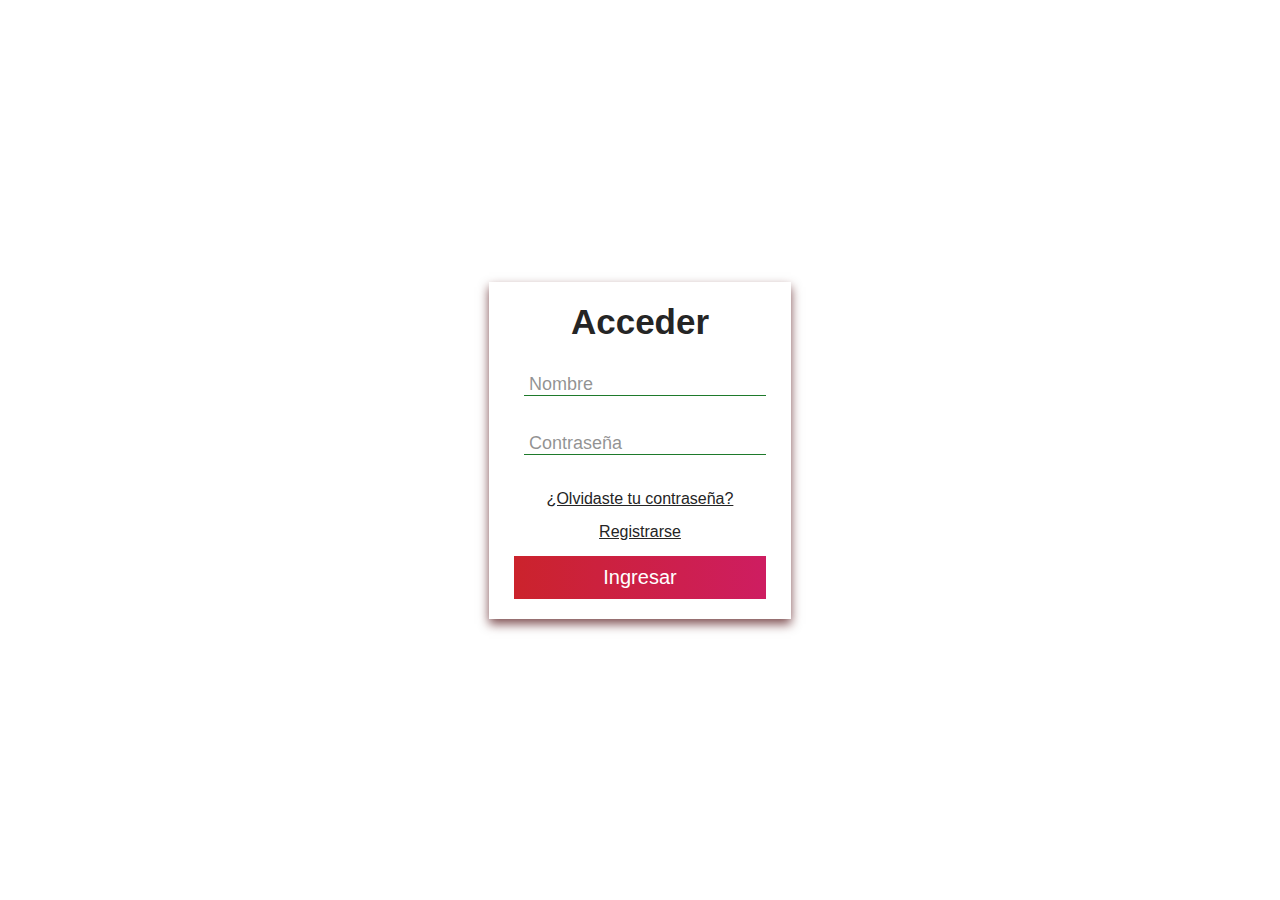
<file: gorras/login.html>
<!DOCTYPE html>
<html lang="en">
<head>
    <meta charset="UTF-8">
    <meta http-equiv="X-UA-Compatible" content="IE=edge">
    <meta name="viewport" content="width=device-width, initial-scale=1.0">
    <title>Login CapCartel</title>
    <link rel="icon" href="img/icon.png" type="image/x-icon">
    <link rel="stylesheet" href="./css/login.css">
    <link rel="stylesheet" href="https://cdnjs.cloudflare.com/ajax/libs/font-awesome/6.1.1/css/all.min.css" integrity="sha512-KfkfwYDsLkIlwQp6LFnl8zNdLGxu9YAA1QvwINks4PhcElQSvqcyVLLD9aMhXd13uQjoXtEKNosOWaZqXgel0g==" crossorigin="anonymous" referrerpolicy="no-referrer" />
</head>
<body>
    <form action="">
        <h1 class="title">Acceder</h1>
        <label>
            <i class="fa-solid fa-user"></i>
            <input placeholder="Nombre" type="text" id="username">
        </label>
        <label>
            <i class="fa-solid fa-lock"></i>
            <input placeholder="Contraseña" type="password" id="password">
        </label>
        <a href="#" class="link">¿Olvidaste tu contraseña?</a>
        <a href="./register.html" class="link">Registrarse</a>

        <button id="button">Ingresar</button>
    </form>
    
    <script src="./js/login.js"></script>
</body>
</html>
</file>
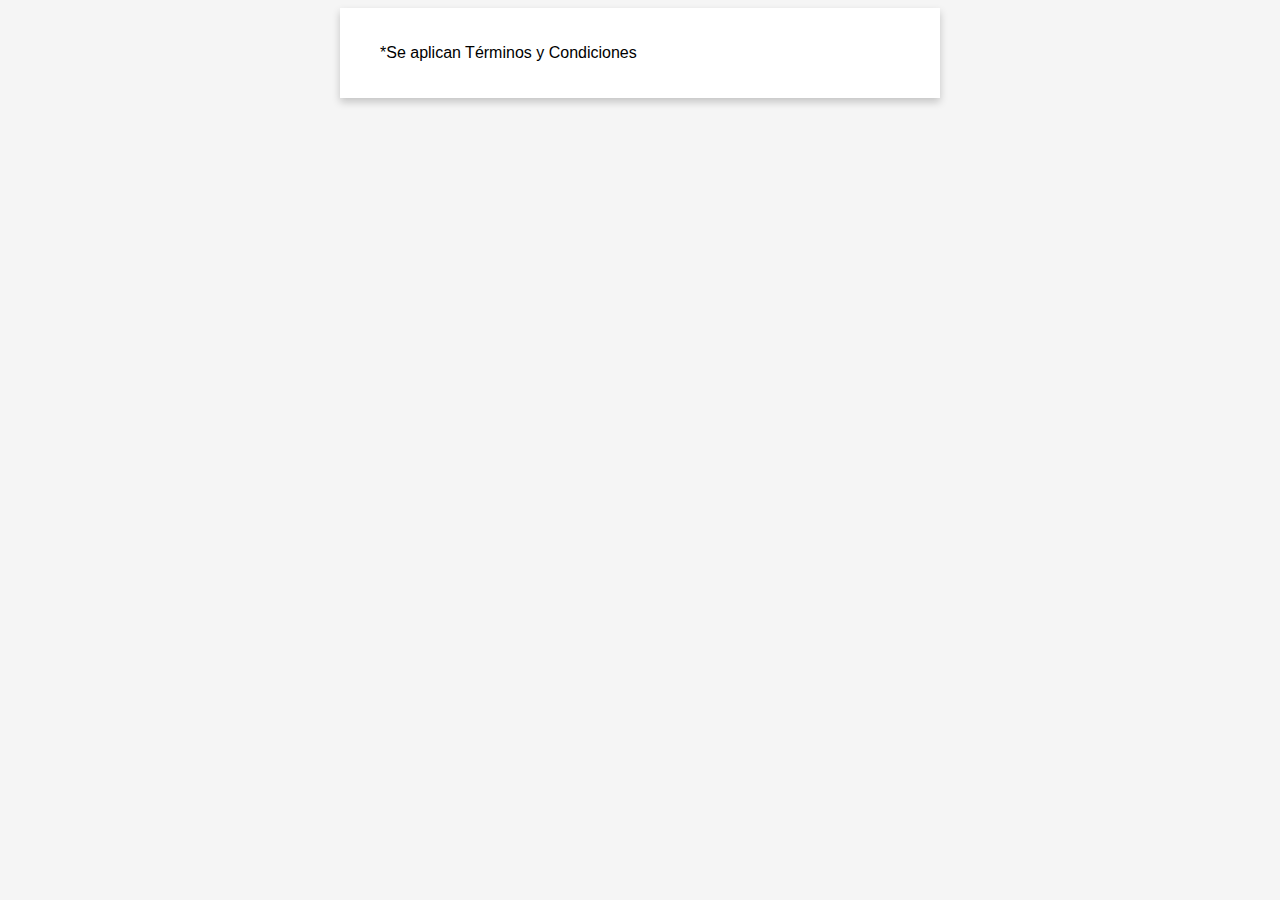
<file: gorras/paypal.html>
<!DOCTYPE html>
<html lang="es">
<head>
  <meta charset="utf-8">
  <title>HTML Pack Libros</title>
  <link rel="stylesheet" type="text/css" href="css/paypal.css">
</head>
<body>
  <div class="product-container">
    <div class="product-info-container">
      <p>*Se aplican Términos y Condiciones</p>
      <script src="https://www.paypal.com/sdk/js?client-id=Abv8dUDs7Lz6WTr_E-IiWjeDdfeP0hk6xLU9AjrqFgTAfCSA2y6PhcXPrZRbzYnwpAQpaB5Ac_NyNUCJ"></script>
      <div id="paypal-button-container"></div>
      <script src="js/paypal.js"></script>
    </div>
  </div>
</body>
</html>
</file>
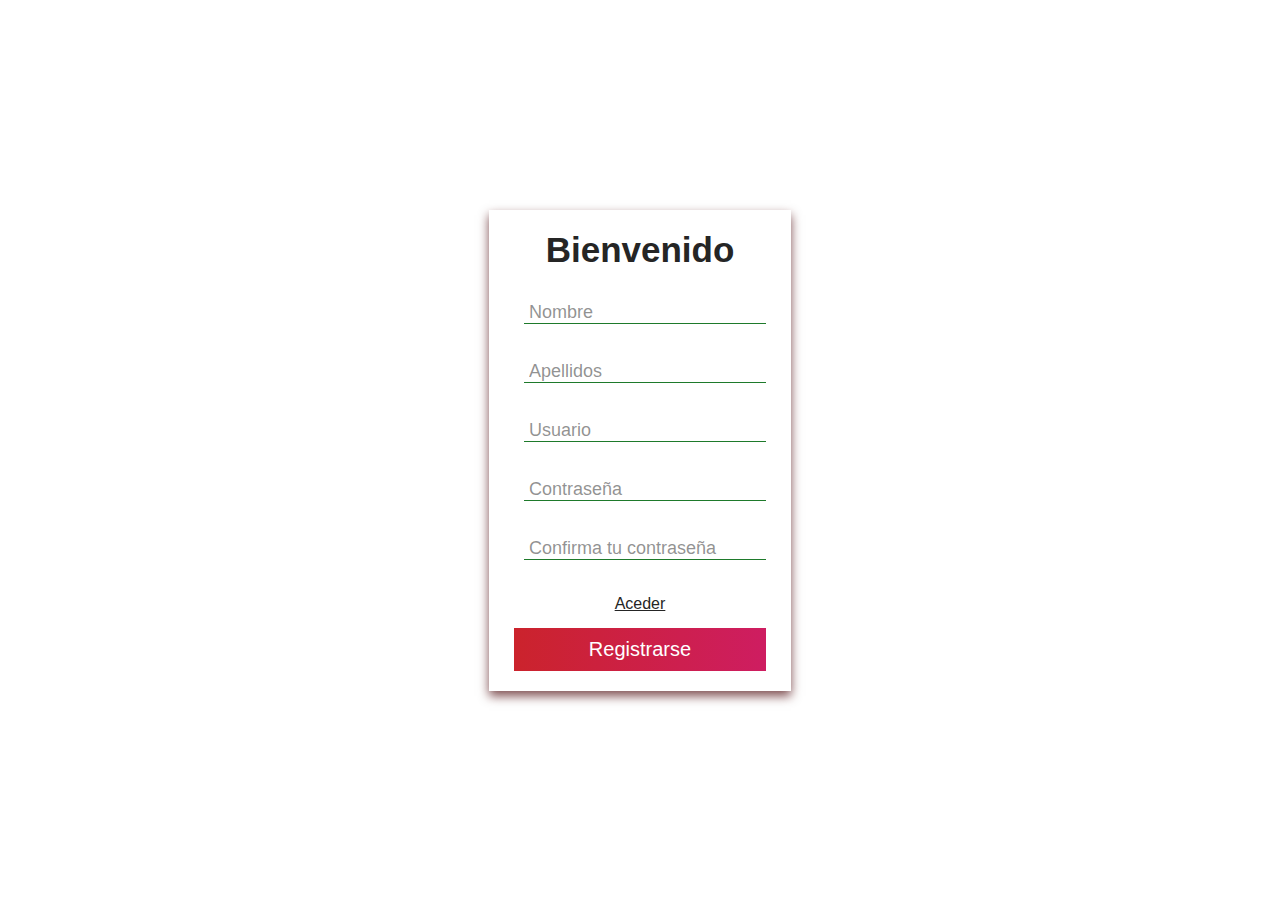
<file: gorras/register.html>
<!DOCTYPE html>
<html lang="en">
<head>
    <meta charset="UTF-8">
    <meta http-equiv="X-UA-Compatible" content="IE=edge">
    <meta name="viewport" content="width=device-width, initial-scale=1.0">
    <title>Registro CapCartel</title>
    <link rel="icon" href="img/icon.png" type="image/x-icon">
    <link rel="stylesheet" href="./css/register.css">
    <link rel="stylesheet" href="https://cdnjs.cloudflare.com/ajax/libs/font-awesome/6.1.1/css/all.min.css" integrity="sha512-KfkfwYDsLkIlwQp6LFnl8zNdLGxu9YAA1QvwINks4PhcElQSvqcyVLLD9aMhXd13uQjoXtEKNosOWaZqXgel0g==" crossorigin="anonymous" referrerpolicy="no-referrer" />
</head>
<body>
    <form action="">
        <h1 class="title">Bienvenido</h1>
        <label>
            <i class="fa-solid fa-user"></i>
            <input placeholder="Nombre" type="text" id="username">
        </label>
        <label>
            <i class="fa-solid fa-user"></i>
            <input placeholder="Apellidos" type="text" id="lastname">
        </label>
        <!--
        <label>
            <i class="fa-solid fa-user"></i>
            <input placeholder="Email" type="text" id="email@example.com">
        </label>
        -->
        <label>
            <i class="fa-solid fa-user"></i>
            <input placeholder="Usuario" type="text" id="user">
        </label>
        <label>
            <i class="fa-solid fa-lock"></i>
            <input placeholder="Contraseña" type="password" id="password">
        </label>
        <label>
            <i class="fa-solid fa-lock"></i>
            <input placeholder="Confirma tu contraseña" type="password" id="password2">
        </label>
        <a href="./login.html" class="link">Aceder</a>

        <button id="button">Registrarse</button>
    </form>
    
    <script src="./js/register.js"></script>
</body>
</html>
</file>
<file: gorras/css/login.css>
* {
    margin: 0;
    padding: 0;
    box-sizing: border-box;
    font-family: sans-serif;
}

body {
    display: flex;
    align-items: center;
    justify-content: center;
    min-height: 100vh;
    background: linear-gradient(to right, white, white);
}

form {
    display: flex;
    flex-direction: column;
    background: #fff;
    text-align: center;
    padding: 20px 25px;
    box-shadow: 0 5px 10px rgba(71, 3, 6, 0.7);
}

form .title {
    color: #252525;
    font-size: 35px;
    font-weight: 800;
    margin-bottom: 30px;
}

form label {
    margin-bottom: 35px;
}

form label .fa-solid {
    font-size: 20px;
    color: #1E7A2B;
    margin-right: 10px;
}

form label input {
    outline: none;
    border: none;
    color: #252525;
    border-bottom: solid 1px #1E7A2B;
    padding: 0 5px;
    font-size: 18px;
}

form label input::placeholder {
    color: rgba(37, 37, 37, 0.5);
}


form .link {
    color: #252525;
    margin-bottom: 15px;
}

form button {
    color: #fff;
    border: none;
    background: linear-gradient(to right, #cb232c, #ce1d61);
    padding: 10px 15px;
    cursor: pointer;
    font-size: 20px;
    transition: all 0.3s ease;
}

form button:hover {
    background: linear-gradient(to right, #ce1d61, #cb232c); 
    transform: scale(1.05); 
    box-shadow: 0 8px 16px rgba(71, 3, 6, 0.2); 
}
</file>
<file: gorras/css/paypal.css>
* {
  box-sizing: border-box;
}
body {
  background-color: #f5f5f5;
  font-family: Arial, sans-serif;
}
.product-container {
  text-align: justify;
  max-width: 600px;
  margin: 0 auto;
  padding: 20px;
  background-color: #fff;
  box-shadow: 0 4px 8px 0 rgba(0, 0, 0, 0.2);
  display: flex;
  flex-wrap: wrap;
}
.product-image-container {
  padding-top: 50px;
  width: 40%;
}
.product-info-container {
  width: 60%;
  padding-left: 20px;
}
img {
  width: 100%;
  height: auto;
}
form {
  display: flex;
  flex-wrap: wrap;
}
label, input[type="text"] {
  width: 100%;
  padding: 12px;
  margin-top: 8px;
  box-sizing: border-box;
  border: 2px solid #ccc;
  border-radius: 4px;
}
label {
  width: 30%;
  padding-right: 10px;
}
input[type="text"] {
  width: 70%;
}
input[type="button"] {
  background-color: #ff5722;
  color: #fff;
  padding: 12px 24px;
  border: none;
  cursor: pointer;
  margin-top: 20px;
  width: 100%;
}
input[type="text"][name="card-number"], input[type="text"][name="expiry-date"], input[type="text"][name="cvv"] {
  width: 30%;
}
h1 {
  margin-top: 0;
}
.price {
  color: #ff5722;
  font-size: 1.5em;
  font-weight: bold;
}
</file>
<file: gorras/css/register.css>
* {
    margin: 0;
    padding: 0;
    box-sizing: border-box;
    font-family: sans-serif;
}

body {
    display: flex;
    align-items: center;
    justify-content: center;
    min-height: 100vh;
    background: linear-gradient(to right, white, white);
}

form {
    display: flex;
    flex-direction: column;
    background: #fff;
    text-align: center;
    padding: 20px 25px;
    box-shadow: 0 5px 10px rgba(71, 3, 6, 0.7);
}

form .title {
    color: #252525;
    font-size: 35px;
    font-weight: 800;
    margin-bottom: 30px;
}

form label {
    margin-bottom: 35px;
    transition: all 0.3s ease; /* Agregamos una transición */
}

form label .fa-solid {
    font-size: 20px;
    color: #1E7A2B;
    margin-right: 10px;
}

form label input {
    outline: none;
    border: none;
    color: #252525;
    border-bottom: solid 1px #1E7A2B;
    padding: 0 5px;
    font-size: 18px;
    transition: all 0.3s ease; /* Agregamos una transición */
}

form label input::placeholder {
    color: rgba(37, 37, 37, 0.5);
}

form .link {
    color: #252525;
    margin-bottom: 15px;
    transition: all 0.3s ease; /* Agregamos una transición */
}

form button {
    color: #fff;
    border: none;
    background: linear-gradient(to right, #cb232c, #ce1d61);
    padding: 10px 15px;
    cursor: pointer;
    font-size: 20px;
    transition: all 0.3s ease;
}

form button:hover {
    background: linear-gradient(to right, #ce1d61, #cb232c); 
    transform: scale(1.05); 
    box-shadow: 0 8px 16px rgba(71, 3, 6, 0.2); 
}
</file>
